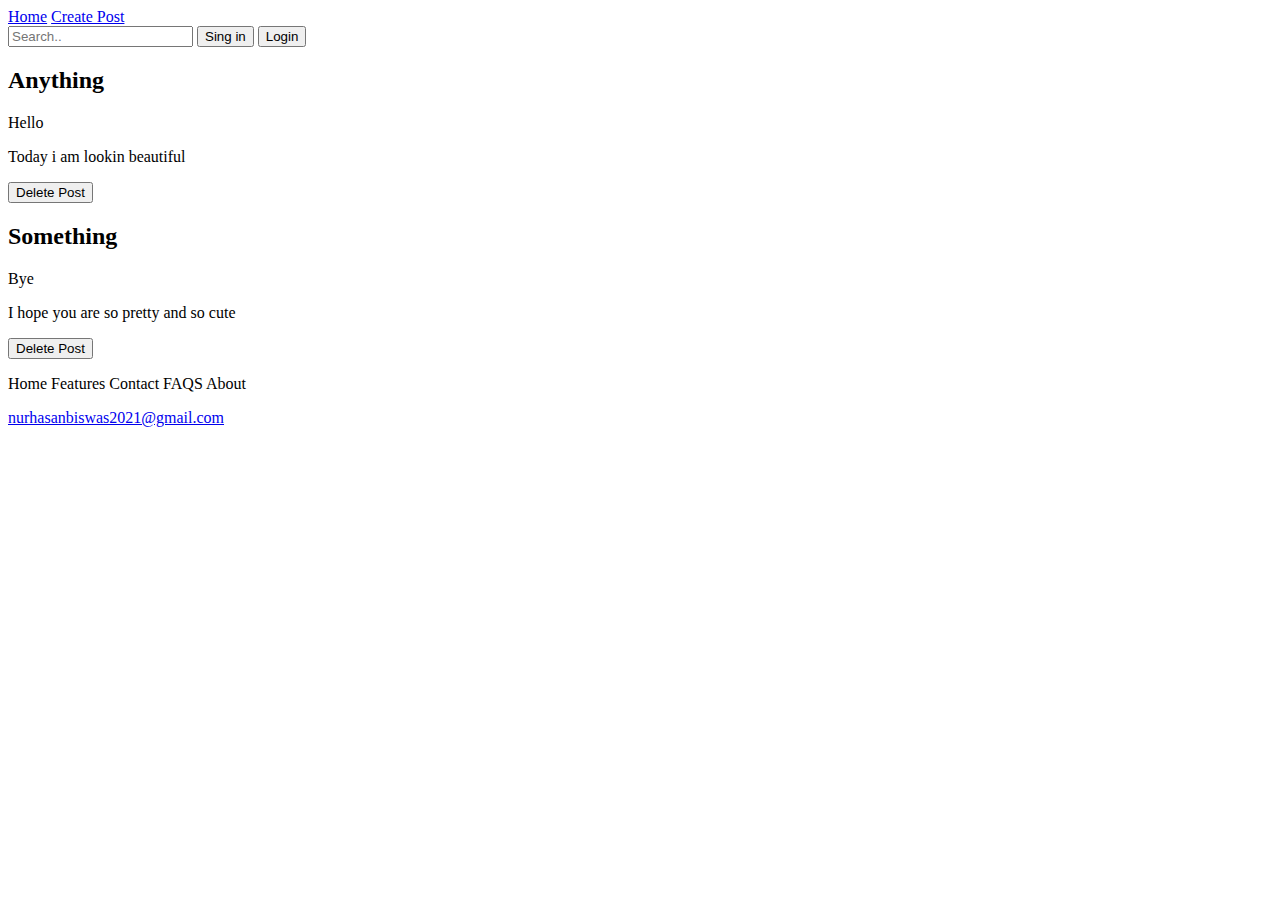
<file: public/index.html>
<!DOCTYPE html>
<html>
<head>
<meta name="viewport" content="width=device-width, initial-scale=1">
<style>
   

</style>
</head>
<body>
 
<div class="topnav">
  <a href="#home">Home</a>
  <a href="create.html">Create Post</a>
  
  
  
  <div class="search-container">
    <form action="/action_page.php">
      <input type="text" placeholder="Search.." name="search">
      <button type="submit">Sing in</button>
      <button type="Login">Login</button>
      
    </form>
  </div>
</div>

<div class="row">
  <div class="column" style="background-color:white;">
    <h2>Anything</h2>
    <p>Hello</p>
    <p>Today i am lookin beautiful</p>
    <Button size="small" variant="contained" color="primary">
      Delete Post
      
    </Button>
  </div>
  
  <div class="column" style="background-color:white;">
    <h2>Something</h2>
    <p>Bye</p>
    <p>I hope you are so pretty and so cute</p>
    <Button size="big" variant="contained" color="primary;">
      Delete Post
    </Button>
  </div>
</div>

<footer>
  <div class="footer">
    <p class="footer-text-left">
      <a  class="menu">Home</a>
      <a  class="menu">Features</a>
      <a  class="menu">Contact</a>
      <a  class="menu">FAQS</a> 
      <a  class="menu">About</a>
    </p>
  </div>
   
    
    <a href="mailto:nurhasanbiswas2021@gmail.com">nurhasanbiswas2021@gmail.com</a></p>
  </footer>
  

</body>
</html>
</file>
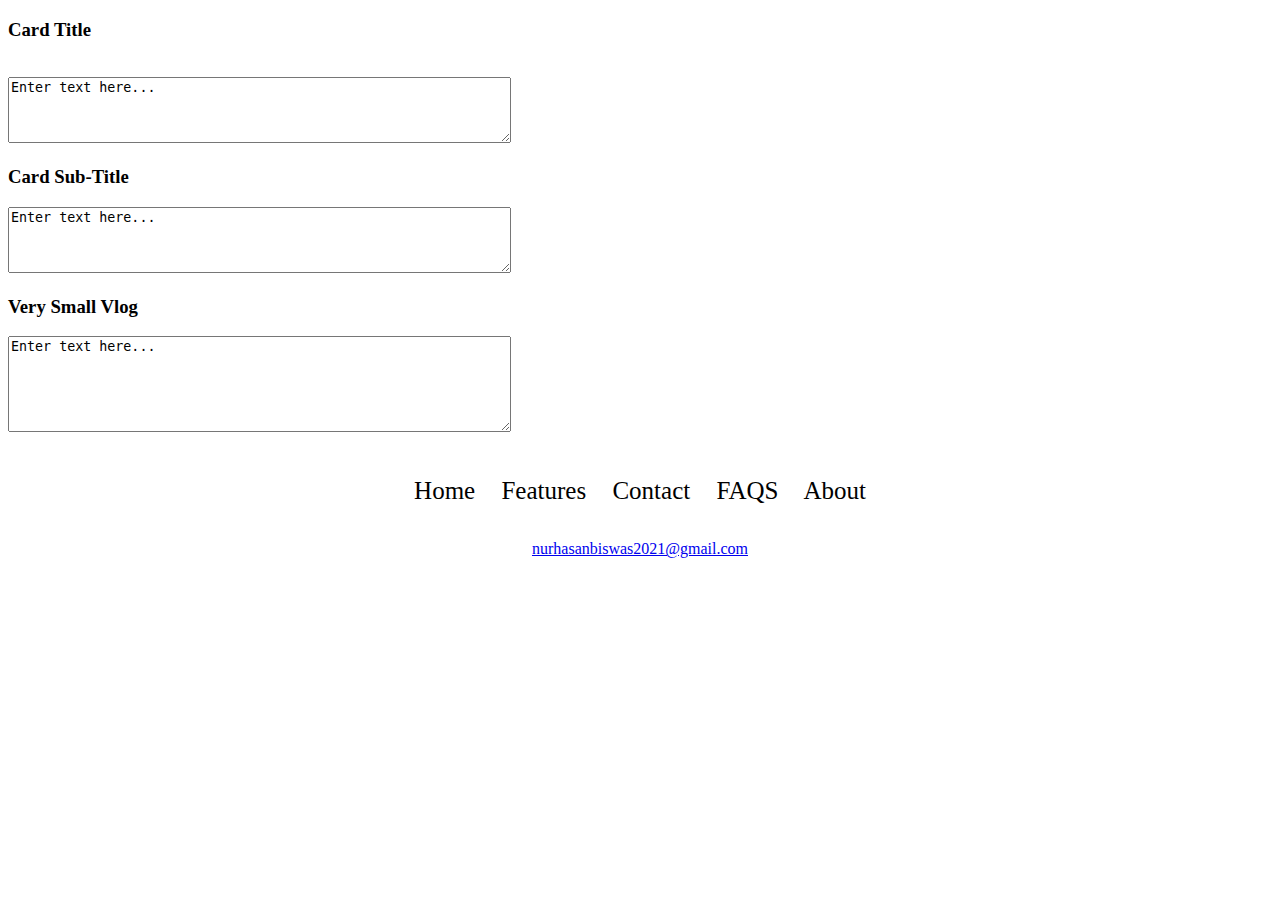
<file: public/create.html>
<!DOCTYPE html>
<html>
<body>
<style>
    footer {
    text-align: center;
    padding: 6px;
    background-color: white;
    color: Black;
  }
  
  .footer-text-left {
    font-size:25px;
    padding-left:40px;
    float:center;
    word-spacing:20px;
    padding: 10px;
  }
  * {
    box-sizing: border-box;
  }
  
</style>
    

<form action="/action_page.php" id="usrform">
  <h3>Card Title</h3>
</form>
<br>
<textarea rows="4" cols="60" name="comment" form="usrform">
Enter text here...</textarea>
<br>
<h3>Card Sub-Title</h3>
<textarea rows="4" cols="60" name="comment" form="usrform">
Enter text here...</textarea>
<br>
<h3>Very Small Vlog</h3>
<textarea rows="6" cols="60" name="comment" form="usrform">
Enter text here...</textarea>

<footer>
    
    <div class="footer">
      <p class="footer-text-left">
        <a  class="menu">Home</a>
        <a  class="menu">Features</a>
        <a  class="menu">Contact</a>
        <a  class="menu">FAQS</a> 
        <a  class="menu">About</a>
      </p>
    </div>
     
      
      <a href="mailto:nurhasanbiswas2021@gmail.com">nurhasanbiswas2021@gmail.com</a></p>
    </footer>
    
</body>
</html>
</file>
